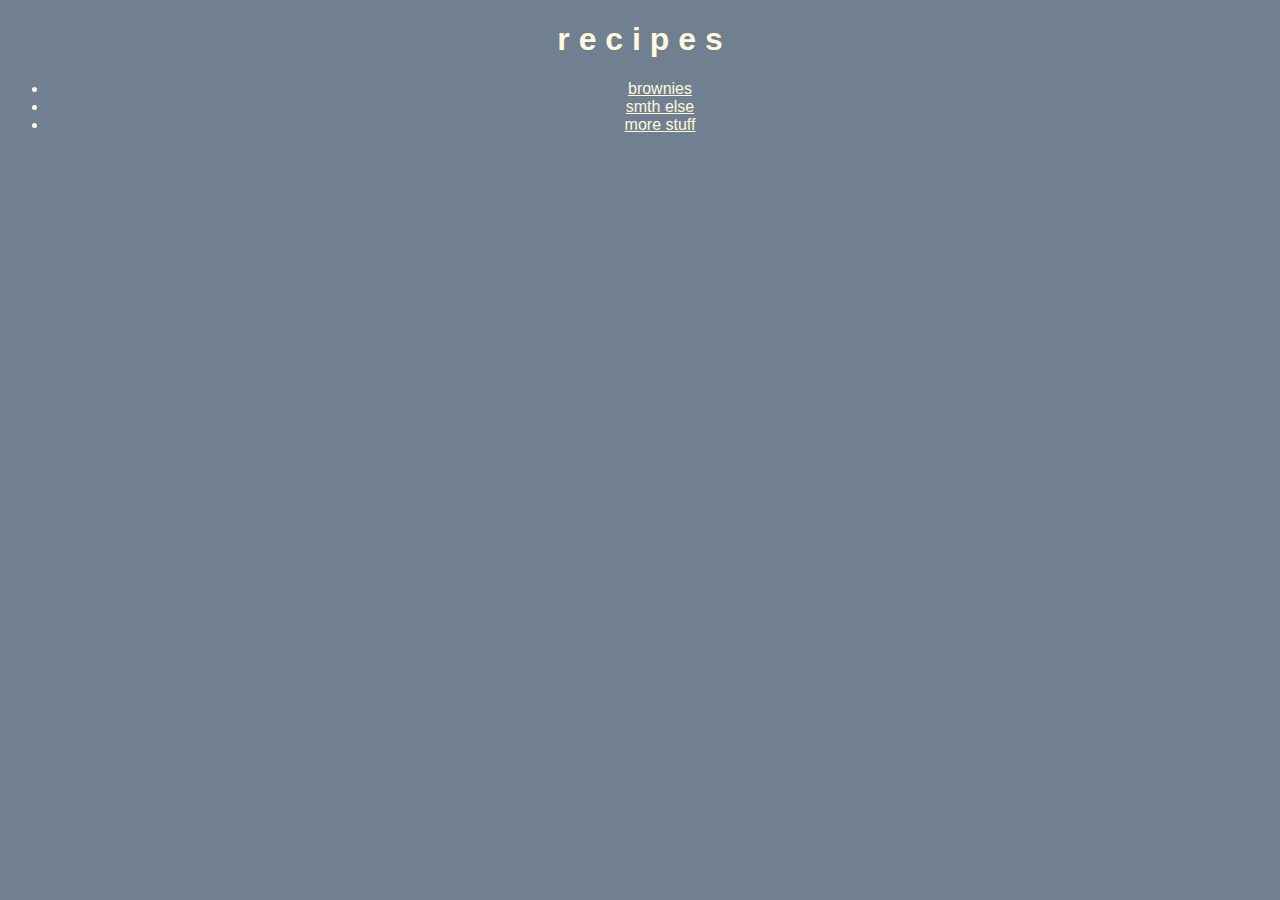
<file: index.html>
<!DOCTYPE html>
<html lang="en">
<head>
 <meta charset="UTF-8">
 <meta http-equiv="X-UA-Compatible" content="IE=edge">
 <meta name="viewport" content="width=device-width, initial-scale=1.0">
 <link rel="stylesheet" href="style.css">
 <title>odin recipes</title>
</head>
<body>
 <h1>r e c i p e s</h1>

 <ul>
  <li><a href="./recipes/brownies.html">brownies</a></li>
  <li><a href="#">smth else</a></li>
  <li><a href="#">more stuff</a></li>
 </ul>

</body>
</html>
</file>
<file: style.css>
* {
 background-color: slategrey;
 color: cornsilk;
 font-family: Arial, Helvetica, sans-serif;
 text-align: center;
}

img {
 width: 50%;
 height: auto;
}
</file>
